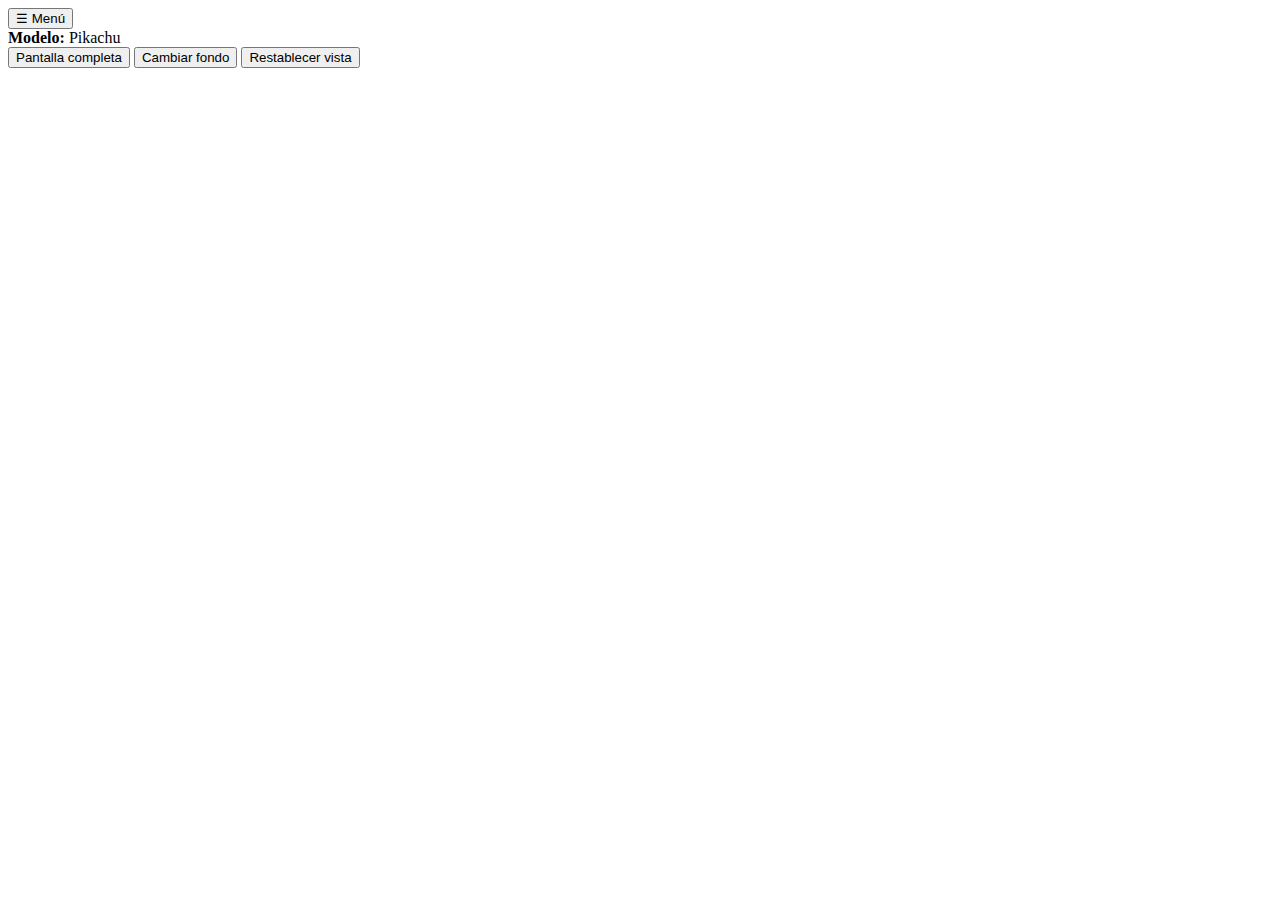
<file: index.html>
<!DOCTYPE html>
<html lang="es">
<head>
  <meta charset="UTF-8" />
  <title>Visor 3D - Pikachu</title>
  <base href="https://cpimentelguerra.com/Test/" />
  <meta name="viewport" content="width=device-width, initial-scale=1.0" />
  <link rel="stylesheet" href="css/style.css" />
</head>
<body>
  <button id="menuToggle">☰ Menú</button>
  <div id="ui">
    <div><strong>Modelo:</strong> Pikachu</div>
    <button class="control-btn" id="fullscreenBtn">Pantalla completa</button>
    <button class="control-btn" id="bgToggleBtn">Cambiar fondo</button>
    <button class="control-btn" id="resetViewBtn">Restablecer vista</button>
  </div>
  <script type="module" src="js/app.js"></script>
</body>
</html>
</file>
<file: css/style.css>
body { margin: 0; overflow: hidden; font-family: sans-serif; }
canvas { display: block; }

#menuToggle {
  position: absolute;
  top: 1rem;
  left: 1rem;
  z-index: 20;
  background: #ffc107;
  border: none;
  padding: 0.5rem;
  border-radius: 5px;
  font-weight: bold;
  cursor: pointer;
}

#ui {
  position: absolute;
  top: 3.5rem;
  left: 1rem;
  z-index: 10;
  background: rgba(0, 0, 0, 0.75);
  padding: 0.75rem 1rem;
  border-radius: 0.5rem;
  color: white;
  display: none;
  width: 200px;
}

#ui.active {
  display: block;
}

button.control-btn {
  display: block;
  margin-top: 0.5rem;
  padding: 0.4rem 0.6rem;
  background: #ffc107;
  border: none;
  border-radius: 4px;
  font-weight: bold;
  cursor: pointer;
  width: 100%;
}

button.control-btn:hover {
  background: #e0a800;
}

@media (max-width: 600px) {
  #ui {
    width: 80vw;
    left: 50%;
    transform: translateX(-50%);
    top: 3.5rem;
  }
}
</file>
